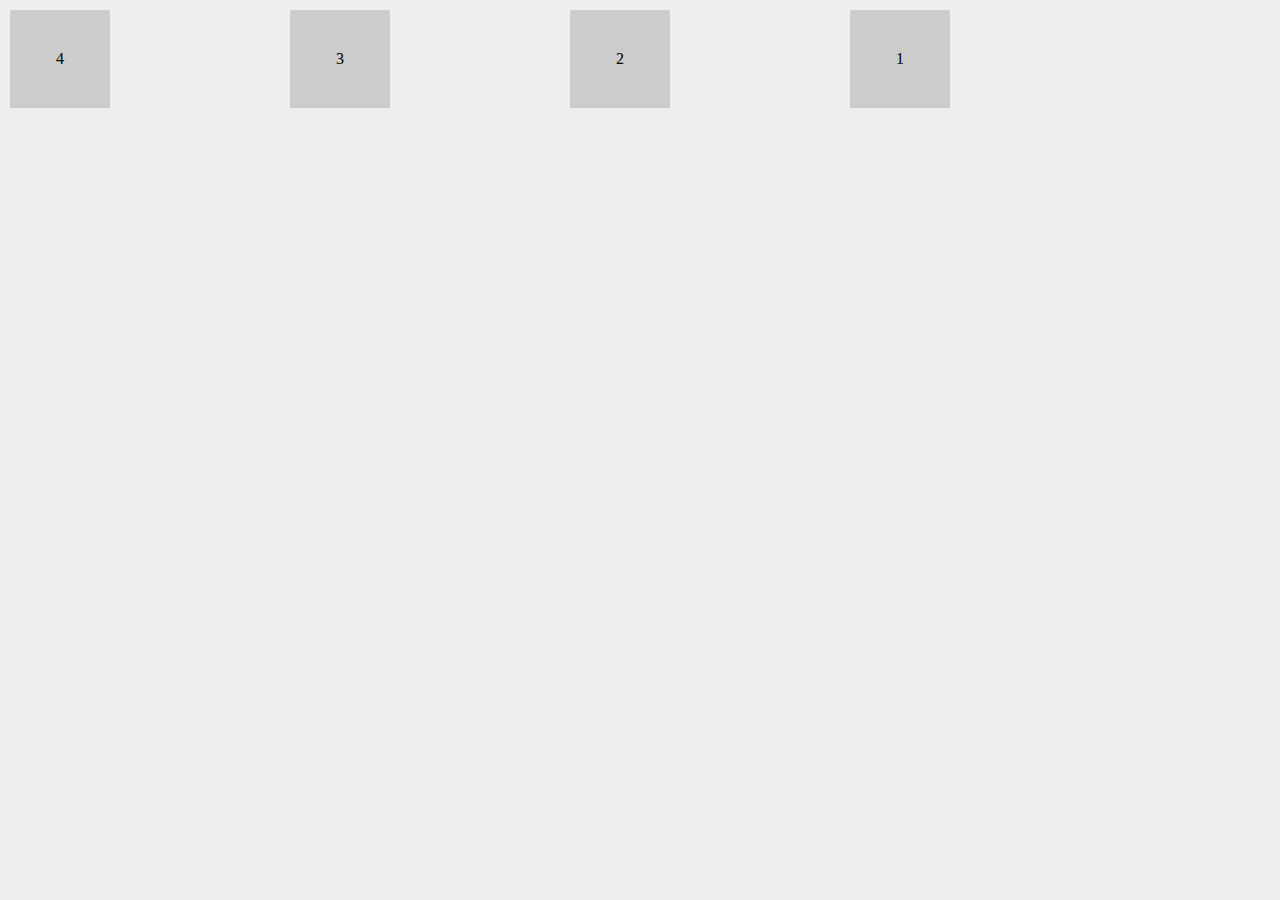
<file: index.html>
<!DOCTYPE html>
<html lang="en">
  <head>
    <title>The Net Ninja - CSS Flexbox</title>
    <link rel="stylesheet" type="text/css" href="style.css">
  </head>
  <body>
    <!--
    <div class="wrapper">
      <div class="flex-container">
        <div class="box one"></div>
        <div class="box two"></div>
        <div class="box three"></div>
      </div>
    </div> -->

    <div class="wrapper">
      <section id="blocks">
        <div class="one">1</div>
        <div class="two">2</div>
        <div class="three">3</div>
        <div class="four">4</div>
      </section>
    </div>
  </body>
</html>
</file>
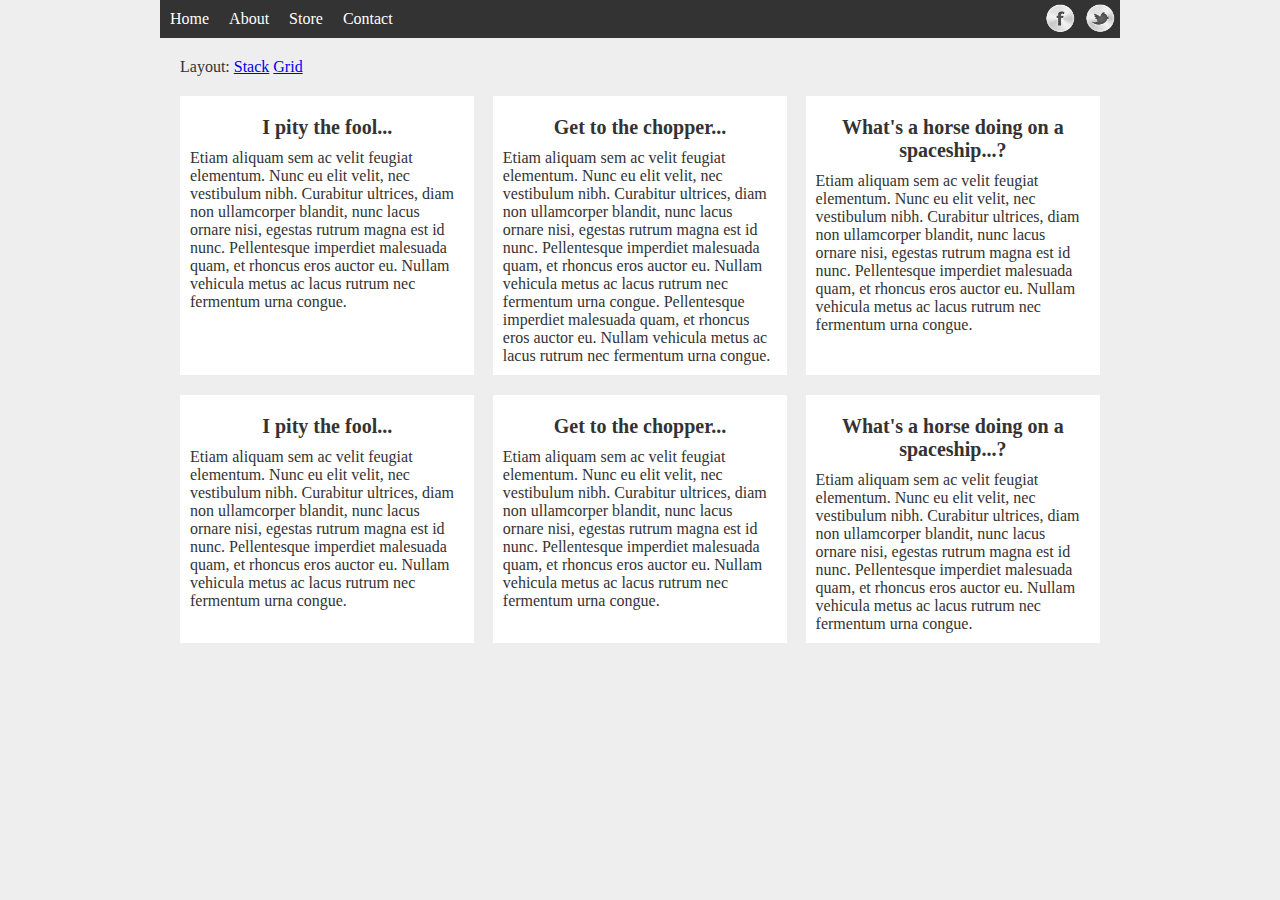
<file: example-3/grid-vs-stack.html>
<!DOCTYPE html>
<html lang="en">
  <head>
    <title>The Net Ninja - CSS Flexbox</title>
    <link rel="stylesheet" type="text/css" href="style.css">
    <script src="https://code.jquery.com/jquery-1.12.1.js"></script>
  </head>
  <body>
    <div class="wrapper">

      <nav>
        <ul>
          <li><a href="">Home</a></li>
          <li><a href="">About</a></li>
          <li><a href="">Store</a></li>
          <li><a href="">Contact</a></li>
        </ul>
        <ul class="social">
          <li><a href="" class="fb">Facebook</a></li>
          <li><a href="" class="tw">Twitter</a></li>
        </ul>
      </nav>
      <div style="margin:20px">
        <span>Layout:</span>
        <a href="#" class="stack">Stack</a>
        <a href="#" class="grid">Grid</a>
      </div>
      <section id="blocks">
        <article>
          <h2>I pity the fool...</h2>
          <p>Etiam aliquam sem ac velit feugiat elementum. Nunc eu elit velit, nec vestibulum nibh. Curabitur ultrices, diam non ullamcorper blandit, nunc lacus ornare nisi, egestas rutrum magna est id nunc. Pellentesque imperdiet malesuada quam, et rhoncus eros auctor eu. Nullam vehicula metus ac lacus rutrum nec fermentum urna congue.</p>
        </article>
        <article>
          <h2>Get to the chopper...</h2>
          <p>Etiam aliquam sem ac velit feugiat elementum. Nunc eu elit velit, nec vestibulum nibh. Curabitur ultrices, diam non ullamcorper blandit, nunc lacus ornare nisi, egestas rutrum magna est id nunc. Pellentesque imperdiet malesuada quam, et rhoncus eros auctor eu. Nullam vehicula metus ac lacus rutrum nec fermentum urna congue. Pellentesque imperdiet malesuada quam, et rhoncus eros auctor eu. Nullam vehicula metus ac lacus rutrum nec fermentum urna congue.</p>
        </article>
        <article>
          <h2>What's a horse doing on a spaceship...?</h2>
          <p>Etiam aliquam sem ac velit feugiat elementum. Nunc eu elit velit, nec vestibulum nibh. Curabitur ultrices, diam non ullamcorper blandit, nunc lacus ornare nisi, egestas rutrum magna est id nunc. Pellentesque imperdiet malesuada quam, et rhoncus eros auctor eu. Nullam vehicula metus ac lacus rutrum nec fermentum urna congue.</p>
        </article>
        <article>
          <h2>I pity the fool...</h2>
          <p>Etiam aliquam sem ac velit feugiat elementum. Nunc eu elit velit, nec vestibulum nibh. Curabitur ultrices, diam non ullamcorper blandit, nunc lacus ornare nisi, egestas rutrum magna est id nunc. Pellentesque imperdiet malesuada quam, et rhoncus eros auctor eu. Nullam vehicula metus ac lacus rutrum nec fermentum urna congue.</p>
        </article>
        <article>
          <h2>Get to the chopper...</h2>
          <p>Etiam aliquam sem ac velit feugiat elementum. Nunc eu elit velit, nec vestibulum nibh. Curabitur ultrices, diam non ullamcorper blandit, nunc lacus ornare nisi, egestas rutrum magna est id nunc. Pellentesque imperdiet malesuada quam, et rhoncus eros auctor eu. Nullam vehicula metus ac lacus rutrum nec fermentum urna congue.</p>
        </article>
        <article>
          <h2>What's a horse doing on a spaceship...?</h2>
          <p>Etiam aliquam sem ac velit feugiat elementum. Nunc eu elit velit, nec vestibulum nibh. Curabitur ultrices, diam non ullamcorper blandit, nunc lacus ornare nisi, egestas rutrum magna est id nunc. Pellentesque imperdiet malesuada quam, et rhoncus eros auctor eu. Nullam vehicula metus ac lacus rutrum nec fermentum urna congue.</p>
        </article>
      </section>

    </div>
    <script type="text/javascript">
      $("a.stack").on("click", function(){
        $("article").addClass("stack");
      });
      $("a.grid").on("click", function(){
        $("article").removeClass("stack");
      });
    </script>
  </body>
</html>
</file>
<file: style.css>
*{
    font-family: verdana;
    margin: 0;
}

body{
    background: #eee;
}

.wrapper{
    width: 100%;
    max-width: 960px;
    #margin: 0 auto;
}

.flex-container{
  display: flex;
  background: #fff;
  flex-wrap: wrap;

}

.box{
  height: 100px;
  #min-width: 500px;
  flex-basis: 500px;
  #flex-grow: 1;
}

/*
.one{
  background: red;
  #flex-grow: 1;
}

.two{
  background: blue;
  #flex-grow: 2;
}

.three{
  background: green;
  #flex-grow: 3;
}
*/

#blocks{
  display: flex;
  margin: 10px;
  justify-content: space-between;
}

#blocks div{
    flex: 0 0 100px;
    padding: 40px 0;
    text-align: center;
    background: #ccc;
}

.one{order: 3;}
.two{order: 2;}
.three{order: 1;}
.four{order: 0;}
</file>
<file: example-3/style.css>
* {
    font-family: verdana;
    margin: 0;
}

body {
    background: #eee;
    color: #333;
}

.wrapper {
    width: 100%;
    max-width: 960px;
    margin: 0 auto;
}


/* menu base styles */

nav {
    background: #333;
}

nav ul {
    list-style-type: none;
    padding: 0;
}

nav a {
    text-decoration: none;
    text-align: center;
    color: #fff;
    display: block;
    padding: 10px;
}

nav a:hover {
    background-color: #555;
}


/* social menu base styles */

a.tw {
    background: url(img/tw.png) no-repeat center;
    background-size: 80%;
}

a.fb {
    background: url(img/fb.png) no-repeat center;
    background-size: 80%;
}

.social a {
    text-indent: -10000px;
    margin: 0 auto;
}

.social {
    max-width: 80px;
    margin: 0 auto;
    /* do at end */
}


/* grid vs flex base styles */

#blocks {
    margin: 20px;
}

article {
    background: #fff;
    margin-bottom: 20px;
    padding: 10px;
    box-sizing: border-box;
}

article h2 {
    text-align: center;
    font-size: 20px;
    margin: 10px 0;
}


/* flex styles */

nav ul.social li {
    flex: 1 1 0;
}

nav ul.social {
    flex: 1 1 0;
    display: flex;
}

@media screen and (min-width: 768px) {
    nav ul {
        display: flex;
    }
    nav li {
        flex: 1 1 0;
    }
    nav {
        display: flex;
        justify-content: space-between;
    }
    ul.social {
        margin: 0;
    }
    #blocks {
        display: flex;
        flex-wrap: wrap;
        justify-content: space-between;
    }

    article{
      flex: 0 1 32%;
      transition: flex-basis 0.2s linear;
    }

    article.stack{
      flex: 0 1 100%;
    }
}


/* end media 768 */
</file>
